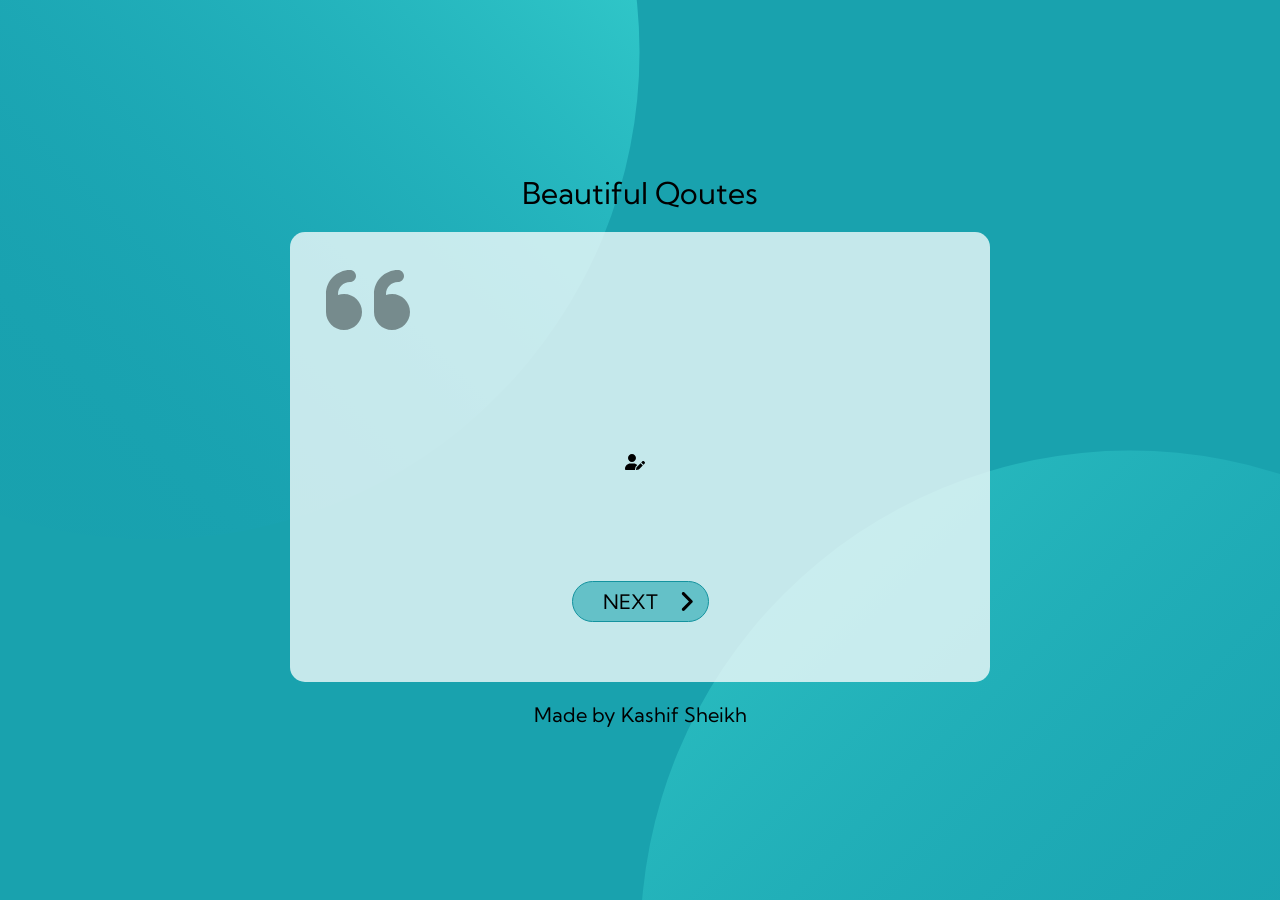
<file: API-Project-07 Quotes App/index.html>
<!DOCTYPE html>
<html lang="en">
<head>
    <meta charset="UTF-8">
    <meta http-equiv="X-UA-Compatible" content="IE=edge">
    <meta name="viewport" content="width=device-width, initial-scale=1.0">
    <title>profile-card-component-main</title>
    <link rel="stylesheet" href="style.css">
    <link rel="preconnect" href="https://fonts.googleapis.com">
    <link rel="preconnect" href="https://fonts.gstatic.com" crossorigin>
    <link href="https://fonts.googleapis.com/css2?family=Kumbh+Sans:wght@400;700&display=swap" rel="stylesheet">


</head>
<body>
    
<main>
    <div class="heading">
        Beautiful Qoutes 
    </div>
    <div class="container">
        <div class="qoutes-icon">
            <img src="./images/quote-left-solid.svg" alt="">
        </div>
        <div class="text"></div>
        <div class="authorname">
            <img src="./images/user-pen-solid.svg" alt="">
            <h3 class="author"></h3>
        </div>
        <div class="next-btn">
            <button>
                NEXT
            </button>
            <img src="./images/angle-right-solid.svg" alt="">
        </div>
    </div>
    <div class="madeby">
        Made by Kashif Sheikh
    </div>
</main>


<script src="index.js"></script>
</body>
</html>
</file>
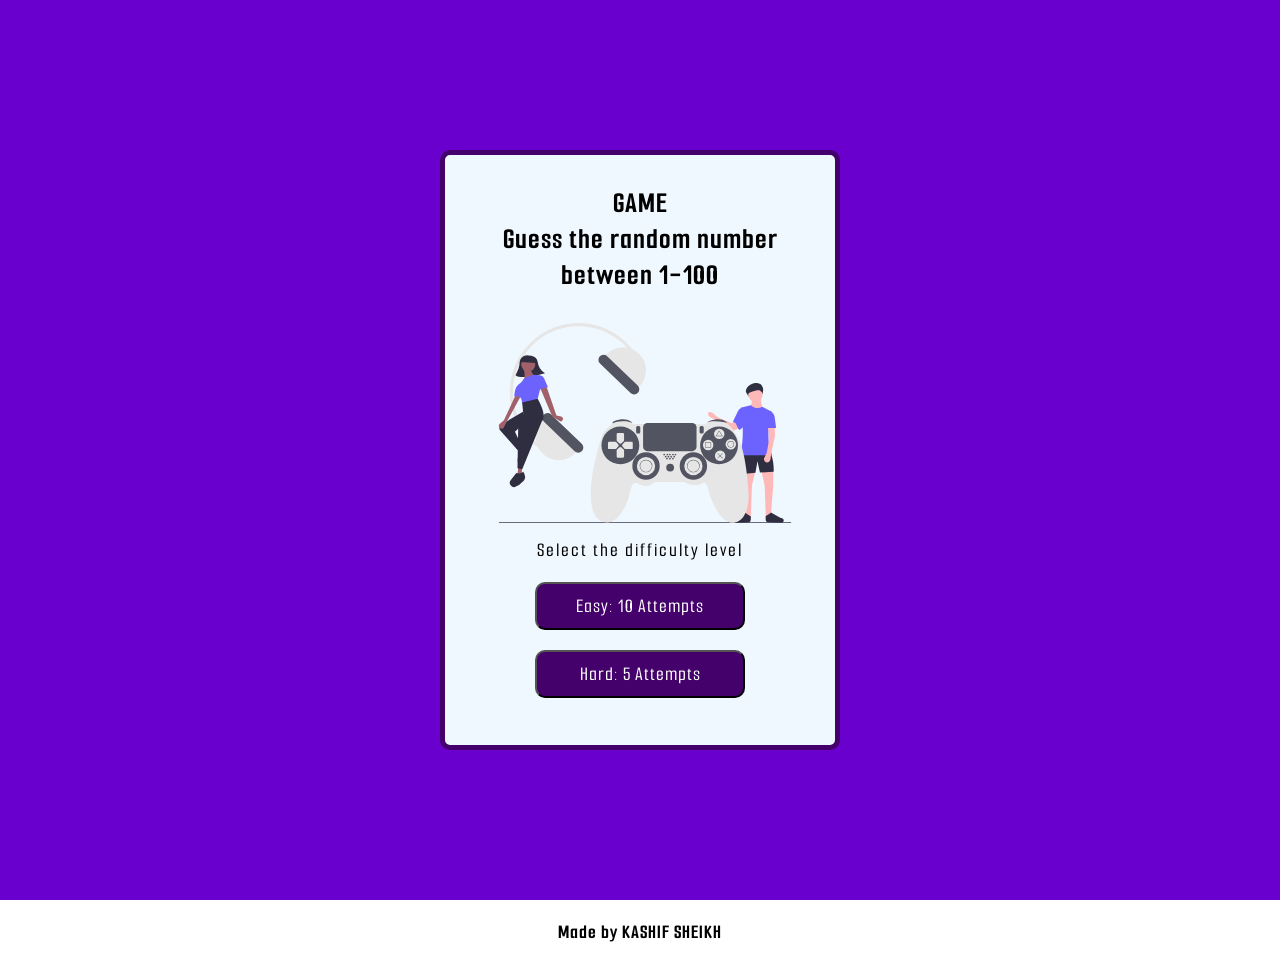
<file: Project-05 Guess the word Game/index.html>
<!DOCTYPE html>
<html lang="en">
<head>
    <meta charset="UTF-8">
    <meta http-equiv="X-UA-Compatible" content="IE=edge">
    <meta name="viewport" content="width=device-width, initial-scale=1.0">
    <title>Game by Kashif Sheikh</title>
    <link rel="stylesheet" href="style.css">
</head>
<body onload="init()">
    <div class="container" id="container">
        <div class="main">
            <h3>GAME<br>Guess the random number between 1-100 </h3>
            <img src="game.svg">
            <p>Select the difficulty level</p>
            <div class="buttons">
            <button onclick="easyMode()">Easy: 10 Attempts</button>
            <button onclick="hardMode()">Hard: 5 Attempts</button>
        </div>
        </div>
    </div>

    <div class="playzone" id="playzone">
        <div class="zone">
        <div class="newgame" id="newgame">
            <button onclick="newGameBegin()">New Game</button>
        </div>
        <div class="head">
            <h2 id="zoneheading">Your Guess</h2>
            <input type="number"
            id="inputbox"
            min="1"
            max="100"
            placeholder="Enter the number"
            onchange="compareGuess()">
        </div>
        <div class="stats">
            <div class="info">
                <p>Number of previous attempts</p>
                <span id="attempts">0</span>
            </div>
            <div class="info">
                <p>Number of previous guesses</p>
                <span id="guesses">-</span>
            </div>
        </div>
    </div>
    </div>

    <div class="made">
        <h5>Made by KASHIF SHEIKH</h5>
    </div>
    <script src="index.js"></script>
</body>
</html>
</file>
<file: API-Project-07 Quotes App/style.css>
*{
    padding: 0;margin: 0;box-sizing: border-box;
    font-family: 'Kumbh Sans', sans-serif;
}

:root{

--Dark-cyan: hsl(185, 75%, 39%);
--Very-dark-desaturated-blue: hsl(229, 23%, 23%);
--Dark-grayish-blue: hsl(227, 10%, 46%);
--Dark-gray: hsl(0, 0%, 59%);

}


main{  
    background-color: var(--Dark-cyan);
    min-height: 100vh;
    display: flex;
    align-items: center;
    flex-direction: column;
    justify-content: center;
    background-image: url(./images/bg-pattern-top.svg),url(./images/bg-pattern-bottom.svg);
    background-repeat: no-repeat,no-repeat;
    background-position: right 50vw bottom 40vh,left 50vw top 50vh;
}
.heading{
    font-size: 30px;
}
.container{
    margin: 20px;
    background-color: rgba(255, 255, 255, 0.75);
    text-align: center;
    display: flex;
    flex-direction: column;
    align-items: center;
    justify-content: center;
    border-radius: 15px;
    overflow: hidden;
    height: 450px;
    width: 700px;
    position: relative;
}

.qoutes-icon{
    position: absolute;
    padding: 20px 30px;
    top: 0px;
    left: 0px;
}
.qoutes-icon img{
    opacity: 0.4;
    height: 6rem;
    width: 6rem;
}

.text{
    font-size: 25px;
    margin-bottom: 40px;
    color: hsl(229, 23%, 23%);
}
.authorname{
    display: flex;
    margin-bottom: 30px;
}
.authorname{
    color: hsl(227, 10%, 46%);
}

.authorname img{
    height: 20px;
    width: 20px;
    align-self: center;
    margin-right: 10px;
}

.next-btn{
    position: absolute;
    bottom: 60px;
}

.next-btn img{
    position: absolute;
    width: 25px;
    height: 25px;
    align-self: center;
    bottom: 8px;
    right: 10px;
}
.next-btn button{
    font-size: 20px;
    padding: 7px 50px 7px 30px;
    border-radius: 25px;
    border: 1px solid hsl(185, 78%, 35%);
    background-color: hsla(185, 75%, 39%, 0.562);
}

.madeby{
    font-size: 20px;
}

@media(max-width:475px){
    .container{       
        width: 300px;
    }
    .qoutes-icon img{
        height: 4rem;
        width: 4rem;
    }
}
</file>
<file: Project-05 Guess the word Game/style.css>
@import url('https://fonts.googleapis.com/css2?family=Smooch+Sans:wght@200;300;400;500;600&display=swap');

*{
    margin: 0;padding: 0;box-sizing: border-box;font-family: 'Smooch Sans', sans-serif;
    letter-spacing: 1px;
}

.container{
    background-color: rgb(106, 0, 206);
    height: 100vh;
    width: 100vw;
    display: flex;
    justify-content: center;
    align-items: center;
}
.main{
    background-color: aliceblue;
    height: 600px;
    width: 400px;
    border-radius: 10px;
    border: 5px solid rgb(68, 0, 107);
}
.main h3{
    margin: 30px;
    text-align: center;
    font-size: 30px;
}
.main img{
    width: 400px;
    height: 200px;
}
.main p{
    font-weight: 500;
    letter-spacing: 2px;
    margin: 10px;
    text-align: center;
    font-size: 20px;
}
.buttons{
    display: flex;
    flex-direction: column;
    margin: 10px;
}
button{
    font-size: 20px;
    background-color: rgb(68, 0, 107);
    border-radius: 10px;
    padding: 10px 30px;
    font-weight: 500;
    margin: 10px 80px;
    color: #fff;
    cursor: pointer;
}

.playzone{
    background-color: rgb(255, 255, 255);
    height: 100vh;
    width: 100vw;
    display: flex;
    justify-content: center;
    align-items: center;
}
.newgame{
    margin: 20px;
    display: flex;
    justify-content: center;
}
.zone{
    background-color: aliceblue;
    height: 400px;
    width: 400px;
    border-radius: 10px;
    border: 5px solid rgb(68, 0, 107);
}
.zone h2{
    margin: 20px;
    text-align: center;
    font-size: 30px;
}
.head{
    display: flex;
    flex-direction: column;
    justify-content: center;
}
input{
    border: 1px solid rgba(0, 0, 0, 0.205);
    border-radius: 5px;
    padding: 10px 20px;
    margin: auto;
    width: 250px;
    font-size: 20px;
}
.stats{
    margin-top: 20px;
    width: 100%;
    display: flex;
    flex-direction: column;
}
.info{
    margin: 10px;
    font-size: 20px;
    font-weight: 500;
}
.info span{
    margin: 0 40px;
    color: red;
}
.info p{
    margin: 0 40px;
}

.made h5{
    margin: 20px;
    text-align: center;
    font-size: 20px;

}










@media(max-width:700px){
    .main{
        height: 600px;
        width: 300px; 
    }
    .main img{
        width: 300px;
    }
    .zone{
        width: 300px;
        height: 500px;
    }
    .info span{
        margin: 0 10px;
    }
    .info p{
        margin: 0 10px;
    }
    button{
        margin: 10px 40px;
        
    }
    
}
</file>
